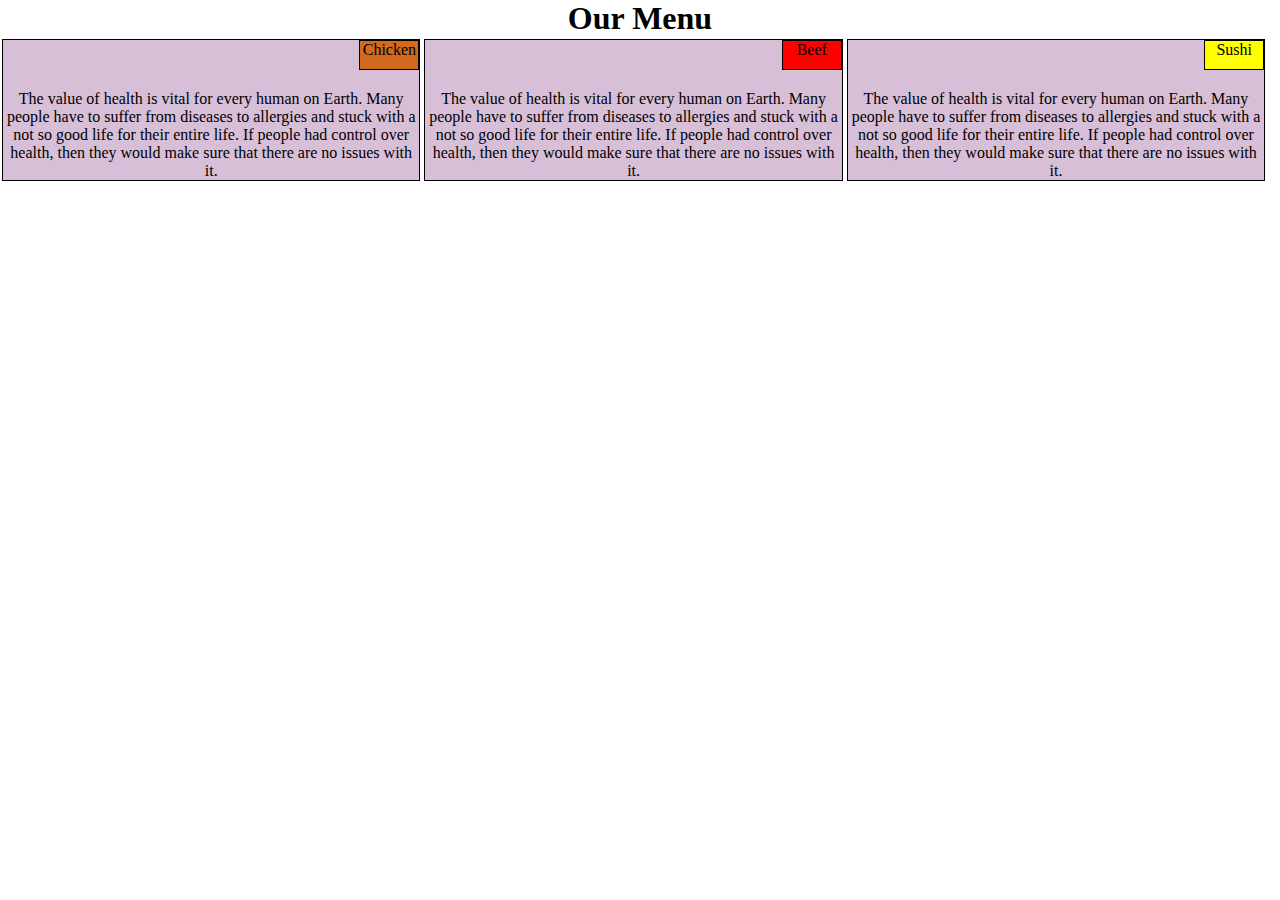
<file: index.html>
<!DOCTYPE html>
<html>
  <head>
    <meta charset="utf-8" />
    <meta name="viewport" content="width=device-width, initial scale=1" />
    <title>Module-2 Solution</title>
   <link rel="stylesheet" href="css/Mod2.css" />
  </head>
  <body>
    <h1>Our Menu</h1>
    <div class="container-fluid">
      <div class="col-lg-4 col-md-6 col-sm-12">
        <div class="T12">
          <div><p class="innerbox1">Chicken</p></div>
          <p>
            The value of health is vital for every human on Earth. Many people
            have to suffer from diseases to allergies and stuck with a not so
            good life for their entire life. If people had control over health,
            then they would make sure that there are no issues with it.
          </p>
        </div>
      </div>

      <div class="col-lg-4 col-md-6 col-sm-12">
        <div class="T12">
          <div><p class="innerbox2">Beef</p></div>
          <p>
            The value of health is vital for every human on Earth. Many people
            have to suffer from diseases to allergies and stuck with a not so
            good life for their entire life. If people had control over health,
            then they would make sure that there are no issues with it.
          </p>
        </div>
      </div>

      <div class="col-lg-4 col-md-6 col-sm-12">
        <div class="T12">
          <div><p class="innerbox3">Sushi</p></div>
          <p>
            The value of health is vital for every human on Earth. Many people
            have to suffer from diseases to allergies and stuck with a not so
            good life for their entire life. If people had control over health,
            then they would make sure that there are no issues with it.
          </p>
        </div>
      </div>
    </div>
  </body>
</html>
</file>
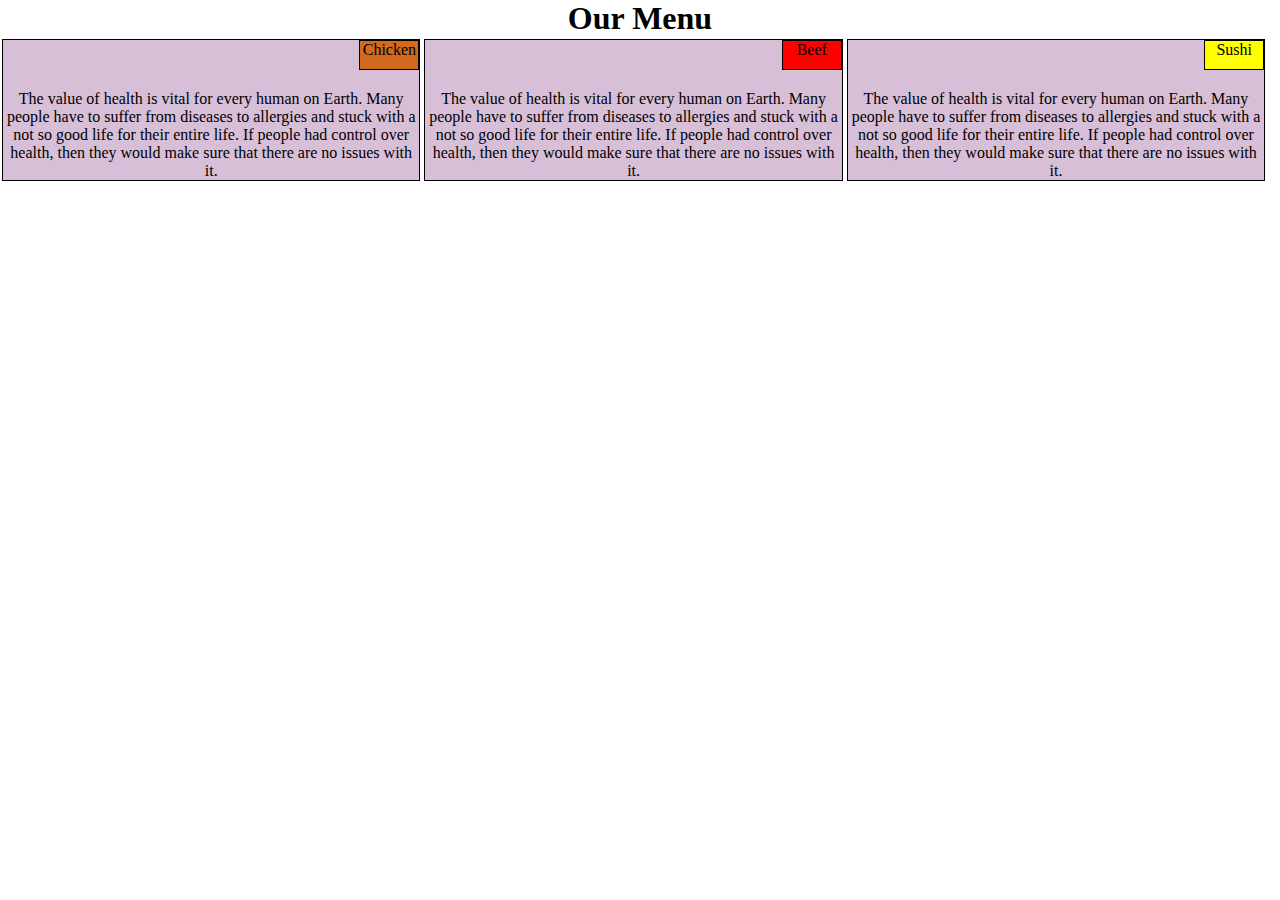
<file: Module1.html>
<!DOCTYPE html>
<html>
  <head>
    <meta charset="utf-8" />
    <meta name="viewport" content="width=device-width, initial scale=1" />
    <title>Module-2 Solution</title>
    <style>
      * {
        box-sizing: border-box;
        margin: 0;
        padding: 0;
        text-align: center;
      }
      .T12 {
        border: 1px solid black;
        margin: 2px;
        position: relative;
        padding-top: 50px;
        background-color: thistle;
      }

      /* .T1 {
        position: relative;
        padding-top: 50px;
      } */

      .innerbox1 {
        border: 1px solid black;
        height: 30px;
        width: 60px;
        top: 0;
        right: 0;
        position: absolute;
        background-color: chocolate;
      }
      .innerbox2 {
        border: 1px solid black;
        height: 30px;
        width: 60px;
        top: 0;
        right: 0;
        position: absolute;
        background-color: red;
      }
      .innerbox3 {
        border: 1px solid black;
        height: 30px;
        width: 60px;
        top: 0;
        right: 0;
        position: absolute;
        background-color: yellow;
      }

      @media (min-width: 992px) {
        .col-lg-4 {
          float: left;
        }
        .col-lg-4 {
          width: 33%;
        }
      }
      @media (min-width: 768px) and (max-width: 991px) {
        .col-md-6 {
          float: left;
        }
        .col-md-6 {
          width: 50%;
        }
      }
      @media (max-width: 767px) {
        .col-sm-12 {
          float: left;
        }
        .col-sm-12 {
          width: 100%;
        }
      }
    </style>
  </head>
  <body>
    <h1>Our Menu</h1>
    <div class="container-fluid">
      <div class="col-lg-4 col-md-6 col-sm-12">
        <div class="T12">
          <div><p class="innerbox1">Chicken</p></div>
          <p>
            The value of health is vital for every human on Earth. Many people
            have to suffer from diseases to allergies and stuck with a not so
            good life for their entire life. If people had control over health,
            then they would make sure that there are no issues with it.
          </p>
        </div>
      </div>

      <div class="col-lg-4 col-md-6 col-sm-12">
        <div class="T12">
          <div><p class="innerbox2">Beef</p></div>
          <p>
            The value of health is vital for every human on Earth. Many people
            have to suffer from diseases to allergies and stuck with a not so
            good life for their entire life. If people had control over health,
            then they would make sure that there are no issues with it.
          </p>
        </div>
      </div>

      <div class="col-lg-4 col-md-6 col-sm-12">
        <div class="T12">
          <div><p class="innerbox3">Sushi</p></div>
          <p>
            The value of health is vital for every human on Earth. Many people
            have to suffer from diseases to allergies and stuck with a not so
            good life for their entire life. If people had control over health,
            then they would make sure that there are no issues with it.
          </p>
        </div>
      </div>
    </div>
  </body>
</html>
</file>
<file: css/Mod2.css>
* {
  box-sizing: border-box;
  margin: 0;
  padding: 0;
  text-align: center;
}
.T12 {
  border: 1px solid black;
  margin: 2px;
  position: relative;
  padding-top: 50px;
  background-color: thistle;
}

/* .T1 {
        position: relative;
        padding-top: 50px;
      } */

.innerbox1 {
  border: 1px solid black;
  height: 30px;
  width: 60px;
  top: 0;
  right: 0;
  position: absolute;
  background-color: chocolate;
}
.innerbox2 {
  border: 1px solid black;
  height: 30px;
  width: 60px;
  top: 0;
  right: 0;
  position: absolute;
  background-color: red;
}
.innerbox3 {
  border: 1px solid black;
  height: 30px;
  width: 60px;
  top: 0;
  right: 0;
  position: absolute;
  background-color: yellow;
}

@media (min-width: 992px) {
  .col-lg-4 {
    float: left;
  }
  .col-lg-4 {
    width: 33%;
  }
}
@media (min-width: 768px) and (max-width: 991px) {
  .col-md-6 {
    float: left;
  }
  .col-md-6 {
    width: 50%;
  }
}
@media (max-width: 767px) {
  .col-sm-12 {
    float: left;
  }
  .col-sm-12 {
    width: 100%;
  }
}
</file>
